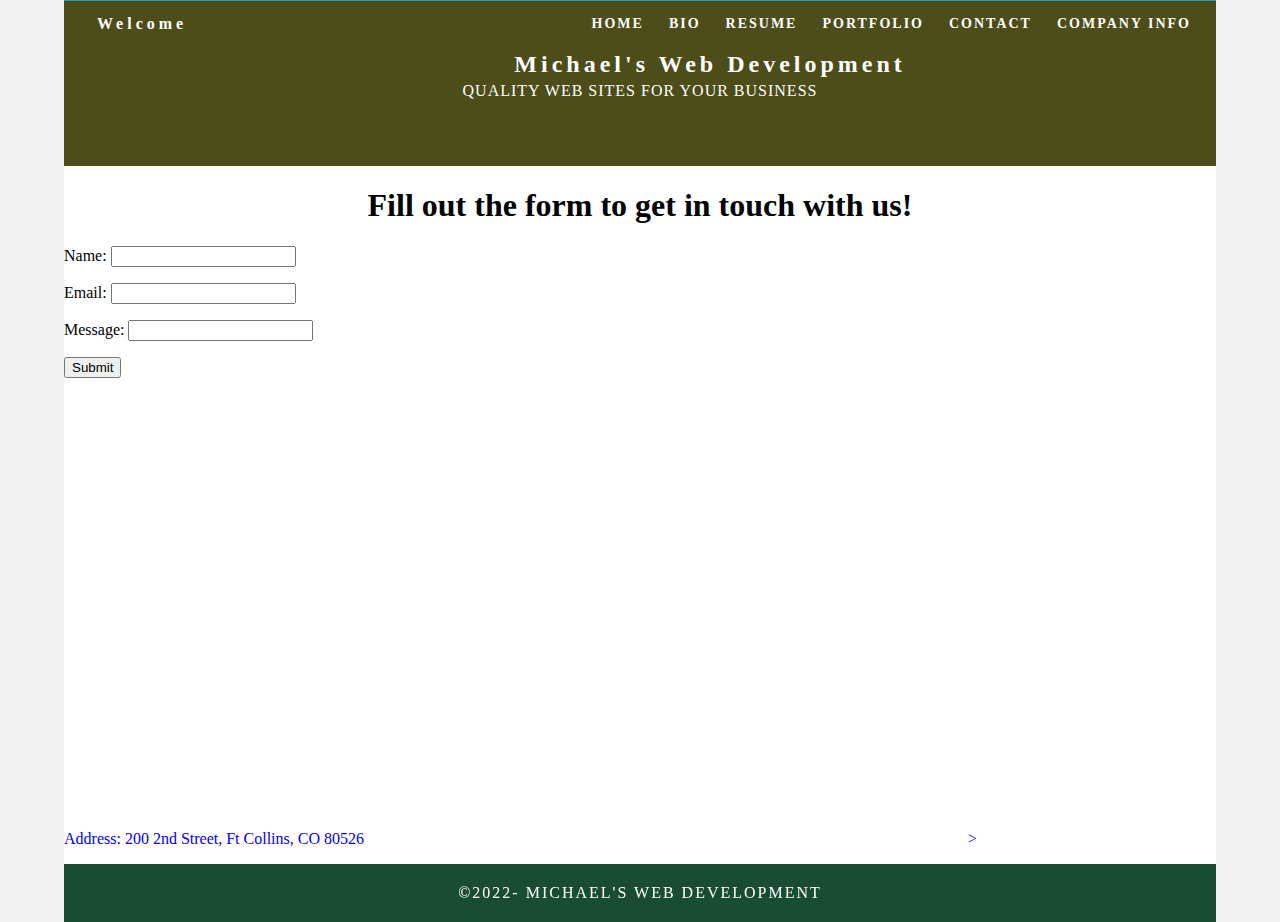
<file: contact.html>
<!doctype html>
<html lang="en-US">
<head>
<meta charset="utf-8">
<meta http-equiv="X-UA-Compatible" content="IE=edge">
<meta name="viewport" content="width=device-width, initial-scale=1">
<title>Michael's Web Development</title>
<link href="css/singlePageTemplate.css" rel="stylesheet" type="text/css">
	
<!--The following script tag downloads a font from the Adobe Edge Web Fonts server for use within the web page. We recommend that you do not modify it.-->
<script>var __adobewebfontsappname__="dreamweaver"</script>
<script src="http://use.edgefonts.net/source-sans-pro:n2:default.js" type="text/javascript"></script>
<!-- HTML5 shim and Respond.js for IE8 support of HTML5 elements and media queries -->
<!-- WARNING: Respond.js doesn't work if you view the page via file:// -->
<!--[if lt IE 9]>
      <script src="https://oss.maxcdn.com/html5shiv/3.7.2/html5shiv.min.js"></script>
      <script src="https://oss.maxcdn.com/respond/1.4.2/respond.min.js"></script>
    <![endif]-->
</head>
<body>
<!-- Main Container -->
<div class="container"> 
  <!-- Navigation -->
  <header> <a href="">
    <h4 class="logo">&nbsp;Welcome</h4>
    </a>
    <nav>
      <ul>
        <li><a href="index.html">HOME</a></li>
        <li><a href="bio.html">BIO</a></li>
        <li> <a href="resume.html">RESUME</a></li>
		  <li> <a href="portfolio.html">PORTFOLIO</a></li>
		  <li> <a href="contact.html">CONTACT</a></li>
		  <li> <a href="info.html">COMPANY INFO</a></li>
      </ul>
    </nav>
  </header>
  <!-- Hero Section -->
  <section class="hero" id="hero">
    <h2 class="hero_header">Michael's Web Development</h2>
    <p class="tagline">Quality Web Sites For Your BUSINESS</p>
  </section>
	<h1 style="text-align: center">Fill out the form to get in touch with us!</h1>
<form action="welcome.php" method="post" name="form1" id="form1">
	<p>
	<label for="name">Name:</label>
	<input type="text" name="name" id="name">	
	</p>
	<p>
	<label for="email">Email:</label>
	<input type="text" name="email" id="email">
	</p>
	<p>
	<label for="message">Message:</label>
	<input type="text" name="message" id="message">
	</p>
	<input type="submit" name="submit" id="submit" value="Submit" >
	
</form>
	  <p style="color: blue;">Address: 200 2nd Street, Ft Collins, CO 80526 <iframe src="https://www.google.com/maps/embed?pb=!1m18!1m12!1m3!1d97002.01167847808!2d-105.13769221100083!3d40.55676772832421!2m3!1f0!2f0!3f0!3m2!1i1024!2i768!4f13.1!3m3!1m2!1s0x87694a4590f030ad%3A0xa9b14228b4ab4082!2sFort%20Collins%2C%20CO!5e0!3m2!1sen!2sus!4v1637950462662!5m2!1sen!2sus" width="600" height="450" style="border:0;" allowfullscreen="" loading="lazy"></iframe>></p>
	
  
  
    
 
  
  <!-- Copyrights Section -->
  <div class="copyright">&copy;2022- <strong>Michael's Web Development</strong></div>
</div>
<!-- Main Container Ends -->
</body>
</html>
</file>
<file: css/singlePageTemplate.css>
@charset "UTF-8";
/* Body */
body {
	font-family: source-sans-pro;
	background-color: #f2f2f2;
	margin-top: 0px;
	margin-right: 0px;
	margin-bottom: 0px;
	margin-left: 0px;
	font-style: normal;
	font-weight: 200;
}
/* Container */
.container {
    width: 90%;
    margin-left: auto;
    margin-right: auto;
    /* [disabled]height: 1000px; */
    background-color: #FFFFFF;
}
/* Navigation */
header {
	width: 100%;
	height: 5%;
	background-color: #194D33;
	border-bottom: 1px solid #2C9AB7;
}
.logo {
	color: #fff;
	font-weight: bold;
	text-align: undefined;
	width: 10%;
	float: left;
	margin-top: 15px;
	margin-left: 25px;
	letter-spacing: 4px;
}
nav {
	/*float: right;
	width: 50%;
	text-align: right;
	margin-right: 25px;*/
}
header nav ul {
	list-style: none;
	float: right;
}
nav ul li {
	float: left;
	color: #FFFFFF;
	font-size: 14px;
	text-align: left;
	margin-right: 25px;
	letter-spacing: 2px;
	font-weight: bold;
	transition: all 0.3s linear;
}
ul li a {
	color: #FFFFFF;
	text-decoration: none;
}
ul li:hover a {
	color: #2C9AB7;
}
.hero_header {
	color: #FFFFFF;
	text-align: center;
	margin-top: 0px;
	margin-right: 0px;
	margin-bottom: 0px;
	margin-left: 0px;
	letter-spacing: 4px;
}
/* Hero Section */
.hero {
	background-color: #4C4D19;
	padding-top: 50px;
	padding-bottom: 50px;
}
.light {
	font-weight: bold;
	color: #717070;
}
.tagline {
	text-align: center;
	color: #FFFFFF;
	margin-top: 4px;
	font-weight: lighter;
	text-transform: uppercase;
	letter-spacing: 1px;
}
/* About Section */
.text_column {
	width: 29%;
	text-align: justify;
	font-weight: lighter;
	line-height: 25px;
	float: left;
	padding-left: 20px;
	padding-right: 20px;
	
}
.about {
	padding-left: 25px;
	padding-right: 25px;
	padding-top: 35px;
	display: inline-block;
	background-color: #FFFFFF;
	margin-top: 0px;
}
/* Stats Gallery */
.stats {
	color: #717070;
	margin-bottom: 5px;
}
.gallery {
	clear: both;
	display: inline-block;
	width: 100%;
	background-color: #FFFFFF;
	/* [disabled]min-width: 400px;
*/
	padding-bottom: 35px;
	padding-top: 0px;
	margin-top: -5px;
	margin-bottom: 0px;
}
.thumbnail {
	width: 25%;
	text-align: center;
	float: left;
	margin-top: 35px;
}
.gallery .thumbnail h4 {
	margin-top: 5px;
	margin-right: 5px;
	margin-bottom: 5px;
	margin-left: 5px;
	color: #52BAD5;
}
.gallery .thumbnail p {
	margin-top: 0px;
	margin-right: 0px;
	margin-bottom: 0px;
	margin-left: 0px;
	color: #A3A3A3;
}
/* Parallax Section */
.banner {
	background-color: #2D9AB7;
	background-image: url(../images/parallax.png);
	height: 400px;
	background-attachment: fixed;
	background-size: cover;
	background-repeat: no-repeat;
}
.parallax {
	color: #FFFFFF;
	text-align: right;
	padding-right: 100px;
	padding-top: 110px;
	letter-spacing: 2px;
	margin-top: 0px;
}
.parallax_description {
	color: #FFFFFF;
	text-align: right;
	padding-right: 100px;
	width: 30%;
	float: right;
	font-weight: lighter;
	line-height: 23px;
	margin-top: 0px;
	margin-right: 0px;
	margin-bottom: 0px;
	margin-left: 0px;
}
/* More info */
footer {
	background-color: #FFFFFF;
	padding-bottom: 35px;
}
.footer_column {
	width: 50%;
	text-align: center;
	padding-top: 30px;
	float: left;
}
footer .footer_column h3 {
	color: #B3B3B3;
	text-align: center;
}
footer .footer_column p {
	color: #717070;
	background-color: #FFFFFF;
}
.cards {
	width: 100%;
	height: auto;
	max-width: 400px;
	max-height: 200px;
}
footer .footer_column p {
	padding-left: 30px;
	padding-right: 30px;
	text-align: justify;
	line-height: 25px;
	font-weight: lighter;
	margin-left: 20px;
	margin-right: 20px;
}
.button {
	width: 200px;
	margin-top: 40px;
	margin-right: auto;
	margin-bottom: auto;
	margin-left: auto;
	padding-top: 20px;
	padding-right: 10px;
	padding-bottom: 20px;
	padding-left: 10px;
	text-align: center;
	vertical-align: middle;
	border-radius: 0px;
	text-transform: uppercase;
	font-weight: bold;
	letter-spacing: 2px;
	border: 3px solid #FFFFFF;
	color: #FFFFFF;
	transition: all 0.3s linear;
}
.button:hover {
	background-color: #FEFEFE;
	color: #C4C4C4;
	cursor: pointer;
}
.copyright {
	text-align: center;
	padding-top: 20px;
	padding-bottom: 20px;
	background-color: #194D33;
	color: #FFFFFF;
	text-transform: uppercase;
	font-weight: lighter;
	letter-spacing: 2px;
	border-top-width: 2px;
}
.footer_banner {
	background-color: #4C4D19;
	padding-top: 40px;
	padding-bottom: 40PX;
	margin-bottom: 0px;
	background-image: url(../images/pattern.png);
	background-repeat: repeat;
}
footer {
	display: inline-block;
}
.hidden {
	display: none;
}

/* Mobile */
@media (max-width: 320px) {
.logo {
	width: 100%;
	text-align: center;
	margin-top: 13px;
	margin-right: 0px;
	margin-bottom: 0px;
	margin-left: 0px;
}
.container header nav {
	margin-top: 0px;
	margin-right: 0px;
	margin-bottom: 0px;
	margin-left: 0px;
	width: 100%;
	float: none;
	display: none;
}
header nav ul {
}
nav ul li {
	margin-top: 0px;
	margin-right: 0px;
	margin-bottom: 0px;
	margin-left: 0px;
	width: 100%;
	text-align: center;
}
.text_column {
	width: 100%;
	text-align: justify;
	padding-top: 0px;
	padding-right: 0px;
	padding-bottom: 0px;
	padding-left: 0px;
}
.thumbnail {
	width: 100%;
}
.footer_column {
	width: 100%;
	margin-top: 0px;
}
.parallax {
	text-align: center;
	margin-top: 0px;
	margin-right: 0px;
	margin-bottom: 0px;
	margin-left: 0px;
	padding-top: 40%;
	padding-right: 0px;
	padding-bottom: 0px;
	padding-left: 0px;
	width: 100%;
	font-size: 18px;
}
.parallax_description {
	padding-top: 0px;
	padding-right: 0px;
	padding-bottom: 0px;
	padding-left: 0px;
	width: 90%;
	margin-top: 25px;
	margin-right: 0px;
	margin-bottom: 0px;
	margin-left: 12px;
	float: none;
	text-align: center;
}
.banner {
	background-color: #2D9AB7;
	background-image: none;
}
.tagline {
	margin-top: 20px;
	line-height: 22px;
}
.hero_header {
	padding-left: 10px;
	padding-right: 10px;
	line-height: 22px;
	text-align: center;
}
}

/* Small Tablets */
@media (min-width: 321px)and (max-width: 767px) {
.logo {
	width: 100%;
	text-align: center;
	margin-top: 13px;
	margin-right: 0px;
	margin-bottom: 0px;
	margin-left: 0px;
	color: #043745;
}
.container header nav {
	margin-top: 0px;
	margin-right: 0px;
	margin-bottom: 0px;
	margin-left: 0px;
	width: 100%;
	float: none;
	overflow: auto;
	display: inline-block;
	background: #52bad5;
}
header nav ul {
	padding: 0px;
	float: none;
}
nav ul li {
	margin-top: 0px;
	margin-right: 0px;
	margin-bottom: 0px;
	margin-left: 0px;
	width: 100%;
	text-align: center;
	padding-top: 8px;
	padding-bottom: 8px;
}
.text_column {
	width: 100%;
	text-align: left;
	padding-top: 0px;
	padding-right: 0px;
	padding-bottom: 0px;
	padding-left: 0px;
}
.thumbnail {
	width: 100%;
}
.footer_column {
	width: 100%;
	margin-top: 0px;
}
.parallax {
	text-align: center;
	margin-top: 0px;
	margin-right: 0px;
	margin-bottom: 0px;
	margin-left: 0px;
	padding-top: 40%;
	padding-right: 0px;
	padding-bottom: 0px;
	padding-left: 0px;
	width: 100%;
	font-size: 18px;
}
.parallax_description {
	padding-top: 0px;
	padding-right: 0px;
	padding-bottom: 0px;
	padding-left: 0px;
	margin-top: 30%;
	margin-right: 0px;
	margin-bottom: 0px;
	margin-left: 0px;
	float: none;
	width: 100%;
	text-align: center;
}
.thumbnail {
	width: 50%;
}
.parallax {
	margin-top: 0px;
	margin-right: 0px;
	margin-bottom: 0px;
	margin-left: 0px;
	padding-right: 0px;
	padding-bottom: 0px;
	padding-left: 0px;
	padding-top: 20%;
}
.parallax_description {
	margin-top: 0px;
	margin-right: 0px;
	margin-bottom: 0px;
	margin-left: 0px;
	width: 100%;
	padding-top: 30px;
}
.banner {
	padding-left: 20px;
	padding-right: 20px;
}
.footer_column {
	width: 100%;
}
}

/* Small Desktops */
@media (min-width: 768px) and (max-width: 1096px) {
.text_column {
	width: 100%;
}
.thumbnail {
	width: 50%;
}
.text_column {
	width: 100%;
	margin-top: 0px;
	margin-right: 0px;
	margin-bottom: 0px;
	margin-left: 0px;
	padding-top: 0px;
	padding-right: 0px;
	padding-bottom: 0px;
	padding-left: 0px;
}
.banner {
	margin-top: 0px;
	padding-top: 0px;
}
	* {
  box-sizing: border-box;
}

/* Position the image container (needed to position the left and right arrows) */
.container {
  position: relative;
}

/* Hide the images by default */
.mySlides {
  display: none;
}

/* Add a pointer when hovering over the thumbnail images */
.cursor {
  cursor: pointer;
}

/* Next & previous buttons */
.prev,
.next {
  cursor: pointer;
  position: absolute;
  top: 40%;
  width: auto;
  padding: 16px;
  margin-top: -50px;
  color: white;
  font-weight: bold;
  font-size: 20px;
  border-radius: 0 3px 3px 0;
  user-select: none;
  -webkit-user-select: none;
}

/* Position the "next button" to the right */
.next {
  right: 0;
  border-radius: 3px 0 0 3px;
}

/* On hover, add a black background color with a little bit see-through */
.prev:hover,
.next:hover {
  background-color: rgba(0, 0, 0, 0.8);
}

/* Number text (1/3 etc) */
.numbertext {
  color: #f2f2f2;
  font-size: 12px;
  padding: 8px 12px;
  position: absolute;
  top: 0;
}

/* Container for image text */
.caption-container {
  text-align: center;
  background-color: #222;
  padding: 2px 16px;
  color: white;
}

.row:after {
  content: "";
  display: table;
  clear: both;
}

/* Six columns side by side */
.column {
  float: left;
  width: 16.66%;
}

/* Add a transparency effect for thumnbail images */
.demo {
  opacity: 0.6;
}

.active,
.demo:hover {
  opacity: 1;
}
}
</file>
